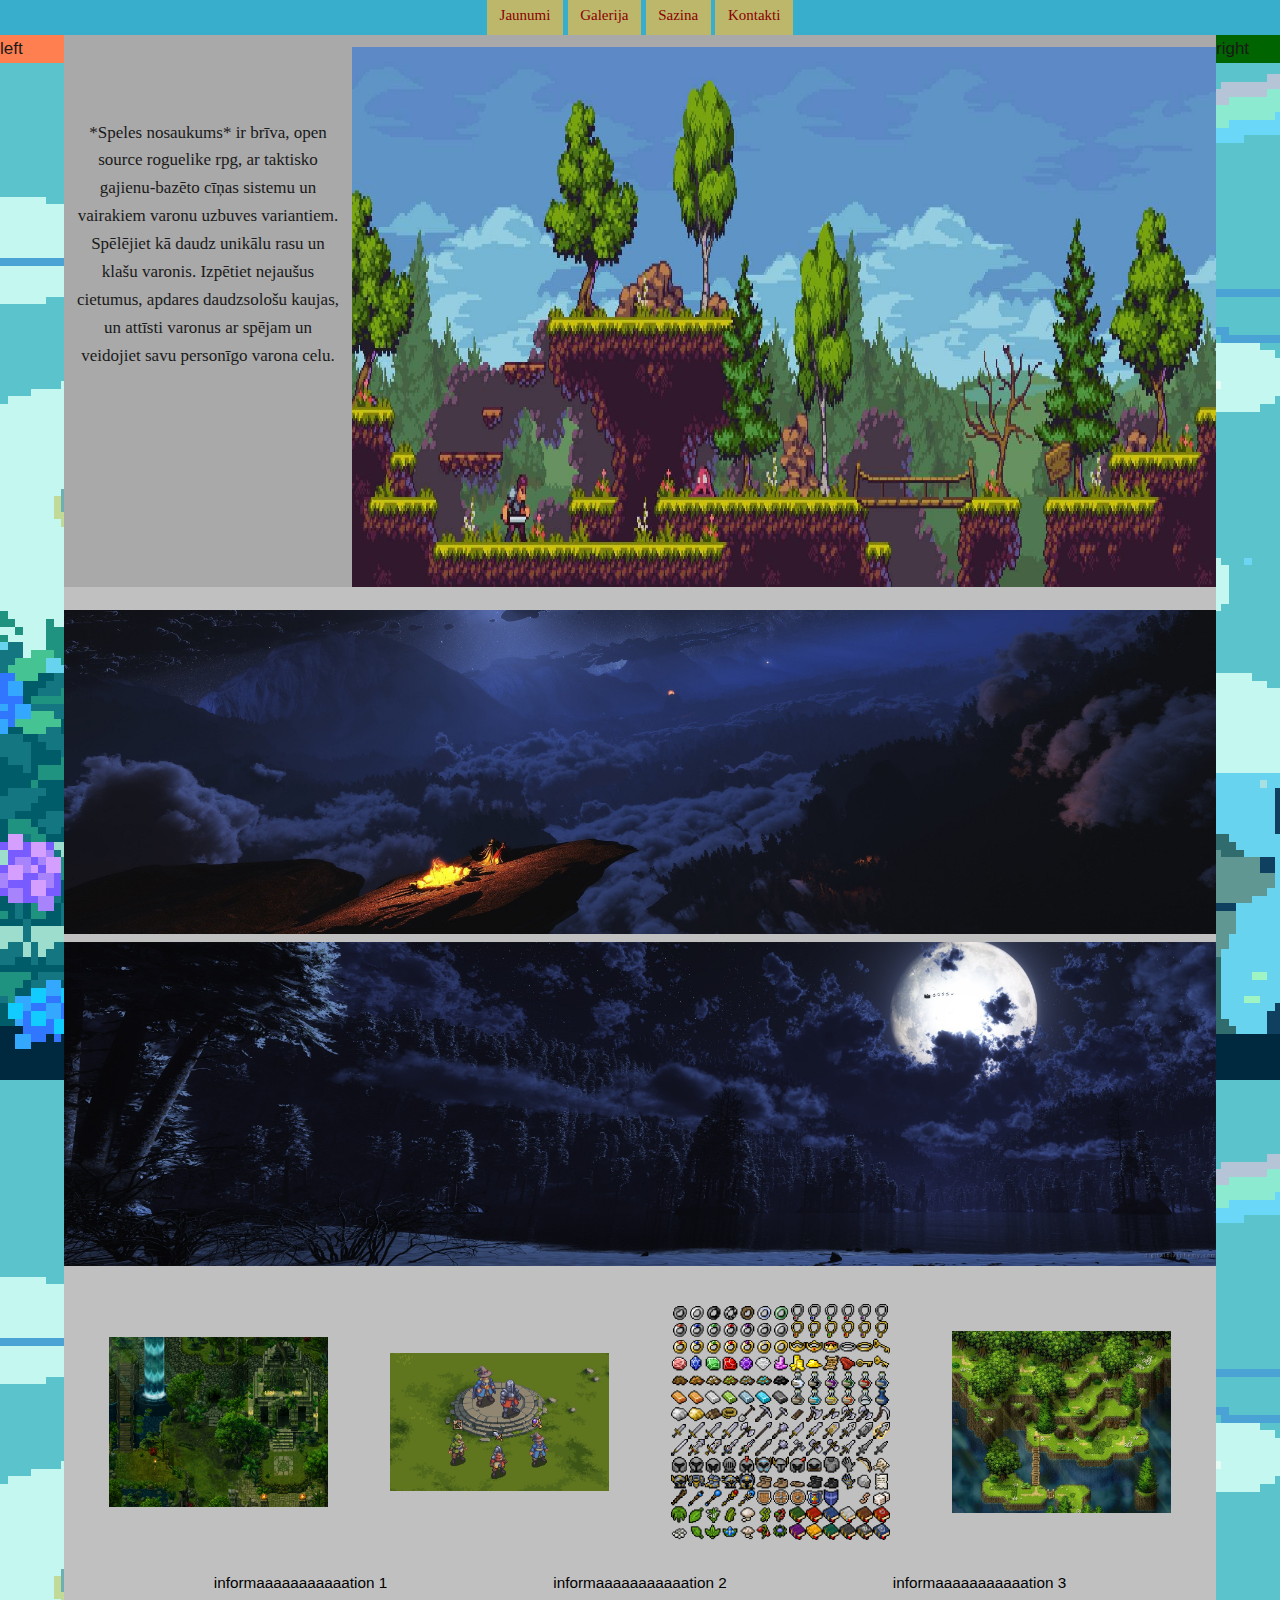
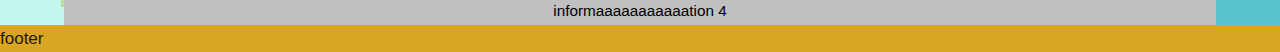
<file: index.html>
<!DOCTYPE html>
<html lang="en">
<head>
    <meta charset="UTF-8">
    <meta name="viewport"
        content="width=device-width, user-scalable=no, initial-scale=1.0"    >
    <meta http-equiv="X-UA-Compatible" content="ie=edge">
    <title>Document</title>
    <link rel="stylesheet" href="/libs/lightbox/css/lightbox.css">
    <link rel="stylesheet" href="/css/reset.css">
    <link rel="stylesheet" href="/css/style.css">
    <script src="https://code.jquery.com/jquery-3.3.1.min.js"></script>
    <script src="/libs/lightbox/js/lightbox.js"></script>
</head>
<body>
    <div class="mainbox">
        <div class="menu">
            <ul>
                <li><a href="index.html" class="active">Jaunumi</a></li>
                <li><a href="galerija.html">Galerija</a></li>
                <li><a href="sazina.html">Sazina</a></li>
                <li><a href="kontakti.html">Kontakti</a></li>
            </ul>
        </div>
        <div class="leftside">left</div>
        <div class="main">
            <div class="game_information">
                <div class="game_info">
                    <p>
                        *Speles nosaukums* ir brīva, open source roguelike rpg, ar taktisko gajienu-bazēto cīņas sistemu un vairakiem varonu uzbuves variantiem.
                        Spēlējiet kā daudz unikālu rasu un klašu varonis.
                        Izpētiet nejaušus cietumus, apdares daudzsološu kaujas, un attīsti varonus ar spējam un veidojiet savu personīgo varona celu.
                    </p>
                </div>
                <img src="/images/NoLogo.jpg" class="img_info"/>
            </div>
            <div class="game_overview">
                <img src="/images/pic1.jpg" >
                <img src="/images/pic2.jpg" >
                <div class="transpatent_game_overview"></div>
            </div>
            <div class="game_news">
                <a href="/images/News1.png" data-lightbox="example-set" data-title="Some news 1"><img src="/images/News1.png" class="news"/></a>
                <a href="/images/News2.png" data-lightbox="example-set" data-title="Some more news 2"><img src="/images/News2.png" class="news"/></a>
                <a href="/images/News3.png" data-lightbox="example-set" data-title="One more time news 3"><img src="/images/News3.png" class="news"/></a>
                <a href="/images/News4.jpg" data-lightbox="example-set" data-title="Some one more time news 4"><img src="/images/News4.jpg" class="news"/></a>
                <div class="game_news_text">
                    <li><a href="news.html">informaaaaaaaaaaation 1</a></li>
                    <li><a href="news.html">informaaaaaaaaaaation 2</a></li>
                    <li><a href="news.html">informaaaaaaaaaaation 3</a></li>
                    <li><a href="news.html">informaaaaaaaaaaation 4</a></li>
                </div>
            </div>
        </div>
        <div class="rightside">right</div>
        <div class="footer">footer</div>
    </div>
</body>
</html>
</file>
<file: css/style.css>
body{
    height: auto;
    width: auto;
    margin: auto;
    background-image: url("/images/1.gif");
}

.menu{
    background-color: #38aecc;
    height: 35px;
    width: 100%;
    text-align: center;
}

.menu>ul>li{
    display: inline;
    padding: 12.5px;
    background-color: darkkhaki;
    position: relative;
    top: 0px;
    font-family: Tahoma, serif;
    font-size: 15px;
}

.menu>ul>li>a{
    text-decoration: none;
    color: darkred;
}

.leftside>a{
    text-decoration: none;
    color: white;
    display: list-item;
}

.leftside{
    background-color: coral;
    height: auto;
    width: 5%;
    float: left;
}

.game_information{
    padding-top: 1%;
    background-color: darkgrey;
    width: 100%;
    height: 540px;
    float: left;
    text-align: center;
}

.img_info{
    float: right;
    height: 100%;
    width: 75%;
}

.game_info{
    width: 25%;
    float: left;
}

.game_info>p{
    font-family: Tahoma, serif;
    font-min-size: 15px;
    font-max-size: 35px;
    padding-left: 10px;
    padding-right: 10px;
    padding-top: 25%;
}

.rightside{
    background-color: darkgreen;
    width: 5%;
    height: auto;
    float: right;
}

.footer {
    background-color: goldenrod;
    height: 5%;
    width: 100%;
    float: left;
}

.mgallery{
    width: auto;
    text-align: center;
}

.gallery{
    vertical-align: middle;
    width: 20%;
    height: 20%;
}

.wide{  
    vertical-align: middle;
    max-height: 40%;
    max-width: 55%;
}

.main{
    background-color: silver;
    width: 90%;
    float: left;
    text-align: center;
}

.game_news{
    height: auto;
    width: 100%;
}

.news{
    padding-top: 2.5%;
    padding-bottom: 2.5%;
    height: 17%;
    width: 19%;
    padding-inline-start: 2.5%;
    padding-inline-end: 2.5%;
    display: inline;
    vertical-align: middle;
}

.game_news_text>li{
    height: 25%;
    width: 25%;
    padding-right: 7%;
    padding-left: 7%;
    display: inline;
    position: relative;
}

.game_news_text>li>a{
    text-decoration: none;
    color: black;
    font-size: 90%;
}

.game_overview{
    padding-top: 2%;
    float: left;
    width: 100%;
    height: auto;
} 

.game_overview>img{
    position: relative;
    z-index: 2;
    width: 100%;
    height: 50%;
}

.transpatent_game_overview{
    position: relative;
    z-index: 1;
    width: 50%;
    height: 50%;
    background-color: blanchedalmond;
    opacity: .9;
}
</file>
